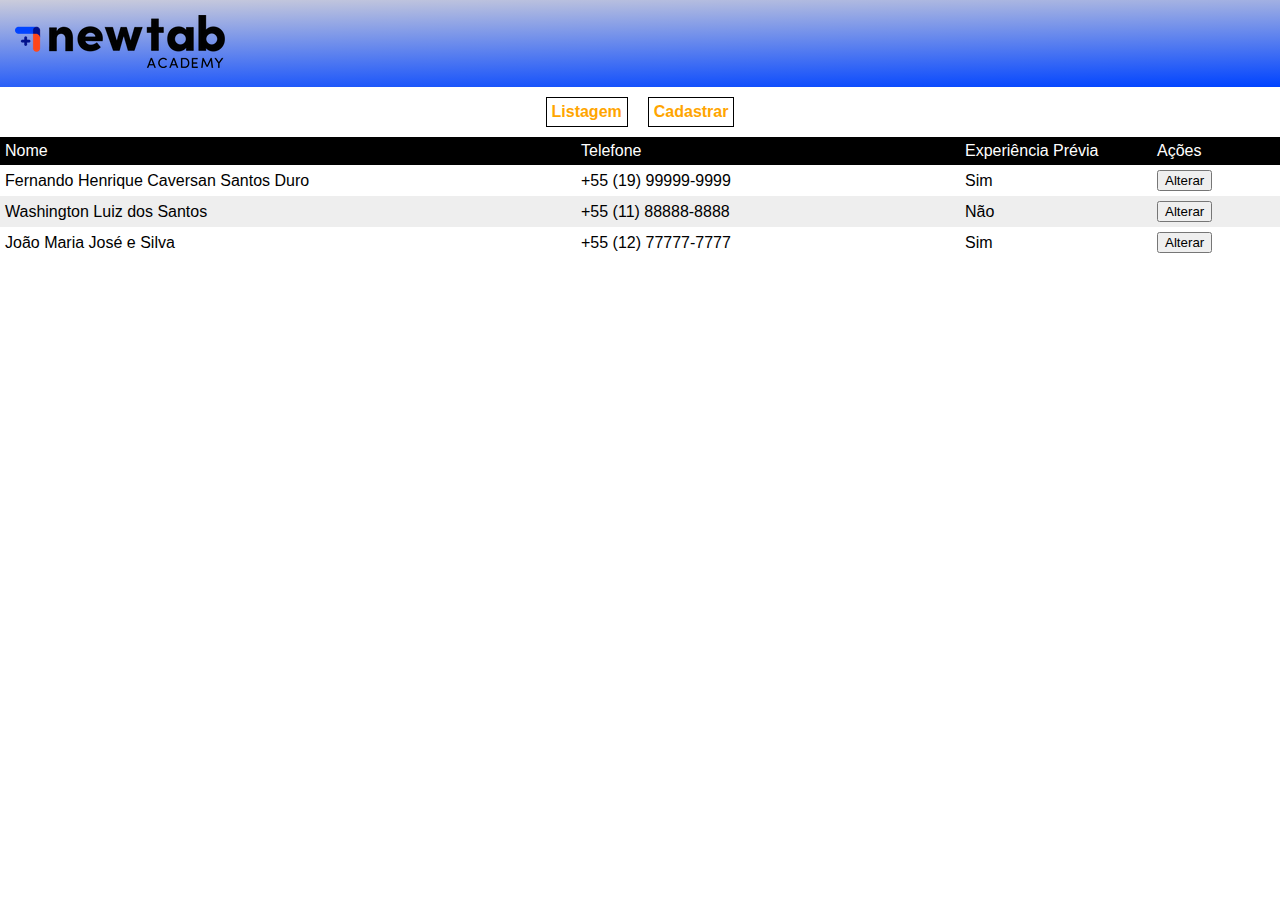
<file: index.html>
<!DOCTYPE html>
<html lang="pt-BR">
<head>
    <meta charset="UTF-8">
    <meta http-equiv="X-UA-Compatible" content="IE=edge">
    <meta name="viewport" content="width=device-width, initial-scale=1.0">
    <link rel="stylesheet" href="./assets/css/style.css">
    <link rel="stylesheet" href="./assets/css/list.css">
    <title>.:: PROJETO GUIADO MÓDULO 2 ::.</title>
</head>
<body>
    <div class="cabecalho">
        <div class="logo">
            <img src="./assets/img/logo_newtab.png"    alt="logotipo da NewTab Academy"/>
        </div>
    </div>
    <div class="menu">
        <a href="./index.html"> Listagem </a>
        <a href="./src/form.html"> Cadastrar </a>
    </div>
    <section>
        <table class="lista">
            <tr>
                <td style="width: 45%;">
                    Nome
                </td>
                <td style="width: 30%;">
                    Telefone
                </td>
                <td style="width: 15%;">
                    Experiência Prévia
                </td>
                <td style="width: 10%;">
                    Ações
                </td>
            </tr>
            <tr>
                <td>
                    Fernando Henrique Caversan Santos Duro
                </td>
                <td>
                   +55 (19) 99999-9999
                </td>
                <td>
                    Sim
                </td>
                <td>
                     <button>Alterar</button>
                </td>
            </tr>
            <tr style="background-color: #eee;">
                <td>
                    Washington Luiz dos Santos
                </td>
                <td>
                    +55 (11) 88888-8888
                </td>
                <td>
                    Não
                </td>
                <td>
                    <button>Alterar</button>
                </td>
            </tr>
            <tr>
                <td>
                    João Maria José e Silva
                </td>
                <td>
                    +55 (12) 77777-7777
                </td>
                <td>
                    Sim
                </td>
                <td>
                    <button>Alterar</button>
                </td>
            </tr>
        </table>

    </section>
     
</body>
</html>
</file>
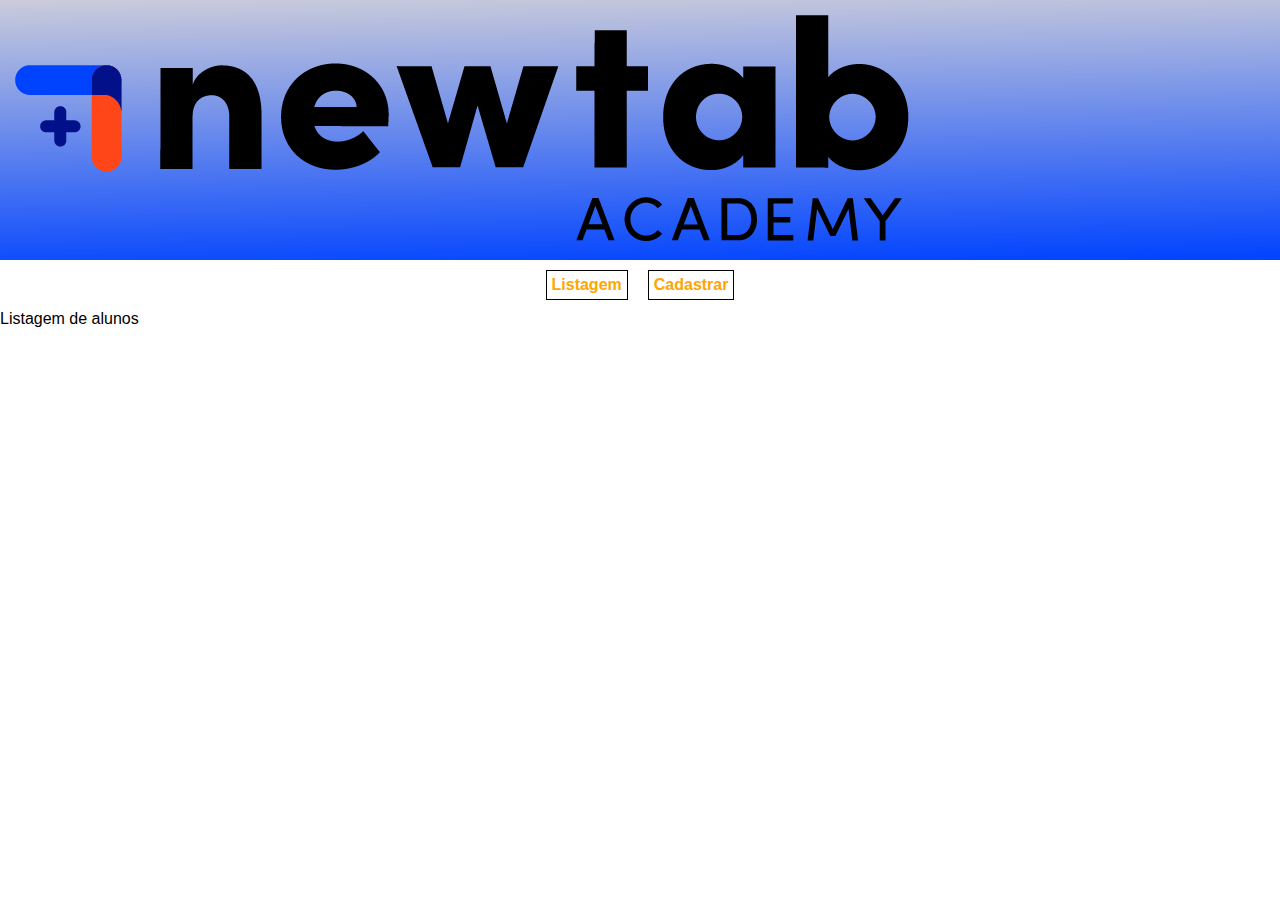
<file: src/index.html>
<!DOCTYPE html>
<html lang="pt-BR">
<head>
    <meta charset="UTF-8">
    <meta http-equiv="X-UA-Compatible" content="IE=edge">
    <meta name="viewport" content="width=device-width, initial-scale=1.0">
    <link rel="stylesheet" href="../assets/css/style.css">
    <title>.:: PROJETO GUIADO MÓDULO 2 ::.</title>
</head>
<body>
    <div class="cabecalho">
        <div class="logo">
            <img src="../assets/img/logo.png" alt="logotipo da NewTab Academy" >
        </div>
    </div>
    <div class="menu">
        <a href="./index.html"> Listagem </a>
        <a href="./form.html"> Cadastrar </a>
    </div>
    <section>

    </section>
    Listagem de alunos
</body>
</html>
</file>
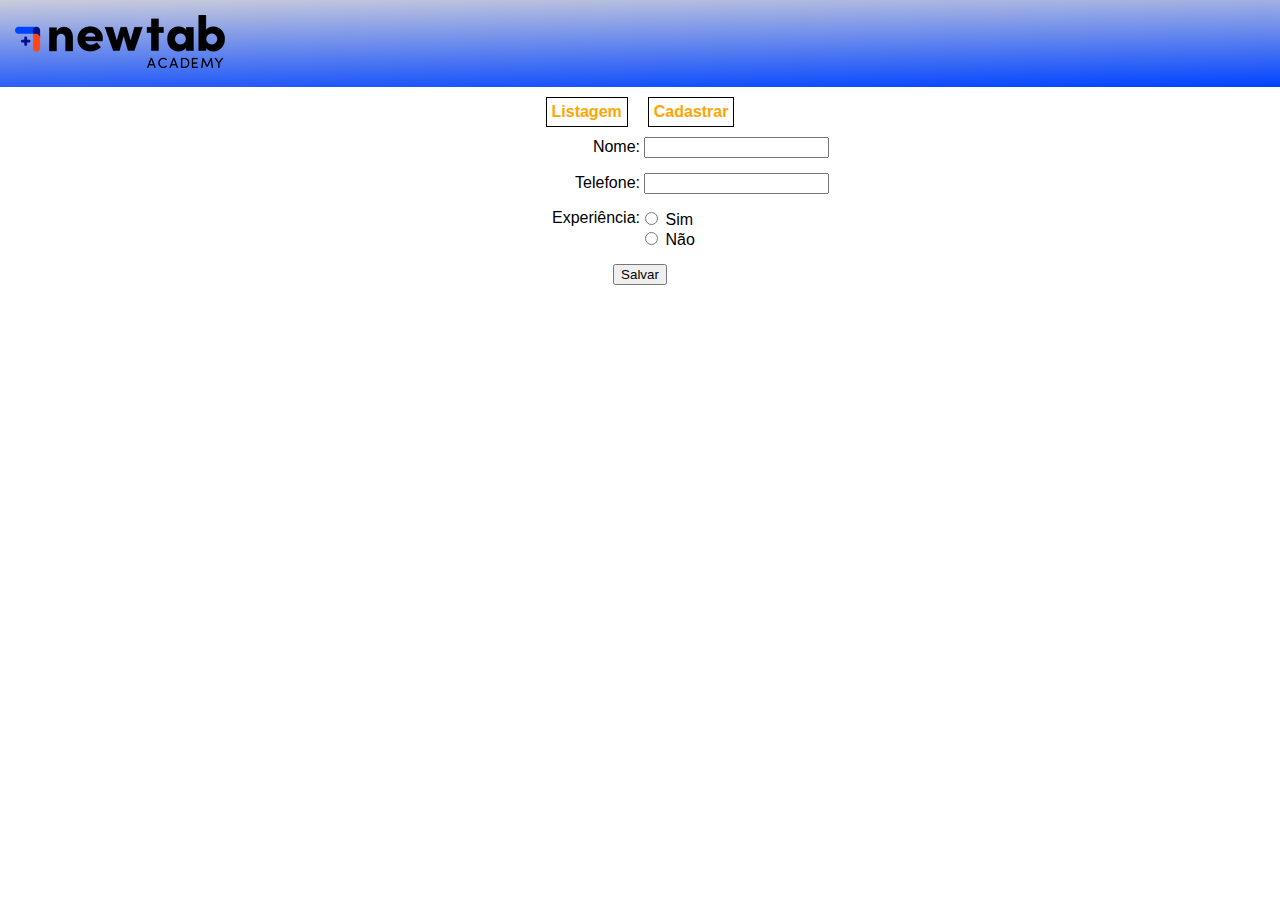
<file: src/form.html>
<!DOCTYPE html>
<html lang="pt-BR">
<head>
    <meta charset="UTF-8">
    <meta http-equiv="X-UA-Compatible" content="IE=edge">
    <meta name="viewport" content="width=device-width, initial-scale=1.0">
    <link rel="stylesheet" href="../assets/css/style.css">
    <link rel="stylesheet" href="../assets/css/form.css">
    <title>.:: PROJETO GUIADO MÓDULO 2 ::.</title>
</head>
<body>
    <div class="cabecalho">
        <div class="logo">
            <img src="../assets/img/logo_newtab.png" alt="logotipo da NewTab Academy" >
        </div>
    </div>
    <div class="menu">
        <a href="../index.html"> Listagem </a>
        <a href="./form.html"> Cadastrar </a>
    </div>
    <section>
        <form class="formulario" >
            <div class="linha-formulario">
            <label class="label-grande" for="name">Nome:</label>
                <input name="name" id="name" required type="text"/>
            </div>
            <div class="linha-formulario">
                <label class="label-grande" for="phone">Telefone:</label>
                <input name="phone" id="phone" required type="text"/>
            </div>

            <div class="linha-formulario xp-line" style="display: flex;">
                <label class="label-grande">Experiência:</label>
                <div>
                    <input type="radio" name="xp" id="xp-yes"/> <label for="xp-yes">Sim</label> 
                    <br>
                    <input type="radio" name="xp" id="xp-no"/> <label for="xp-no">Não</label>                 
                </div>
            </div>

             
            

            <input type="submit" value="Salvar"/>
        </form>
    </section>
     
</body>
</html>
</file>
<file: assets/css/style.css>
body{
    margin: 0px;
    font-family: Arial, Helvetica, sans-serif;
    display: flex;
    flex-direction: column;
}
.cabecalho {
    background: linear-gradient(359deg, #0043ff, #cbccdb);
    padding: 15px;
}
 
.menu{
     display: flex;
     justify-content: center;
}

.menu a {
    text-decoration: none;
    font-weight: bold;
    color: orange;
    margin-right: 15px;
    margin-left: 15px;
    border: 1px solid black;
    padding: 5px;
    margin: 10px 10px;
}
</file>
<file: assets/css/list.css>
.lista{
    width: 100%;
    border-spacing: 0px;
}

.lista tr:nth-child(1){
    vertical-align: top;
    background-color: black;
    color: white;
    font-weight:none;

}

.lista tr td{
    padding: 5px;
}
</file>
<file: assets/css/form.css>
.formulario{
    display: flex;
    flex-direction: column;
    justify-content: center;
    align-items: center;
}

.formulario div{
        width: 100%;
}
.formulario .label-grande{
    width: 50%;
    display: inline-block;
    text-align: right;
}

.formulario .linha-formulario{
    margin-bottom: 15px;
}
.xp-line div{
    display: inline-block; 
    width: 40%;
}
@media screen and (max-width: 419px) {
    .formulario input[type="text"]{
        width: 100%;
    }
    .formulario .label-grande{
        width: 100%;
        text-align: center;
    }
    .xp-line{
        flex-direction: column;
    }
    .xp-line div{
        display: flex;
        width: 100%;
        justify-content: center;
    }
}
</file>
